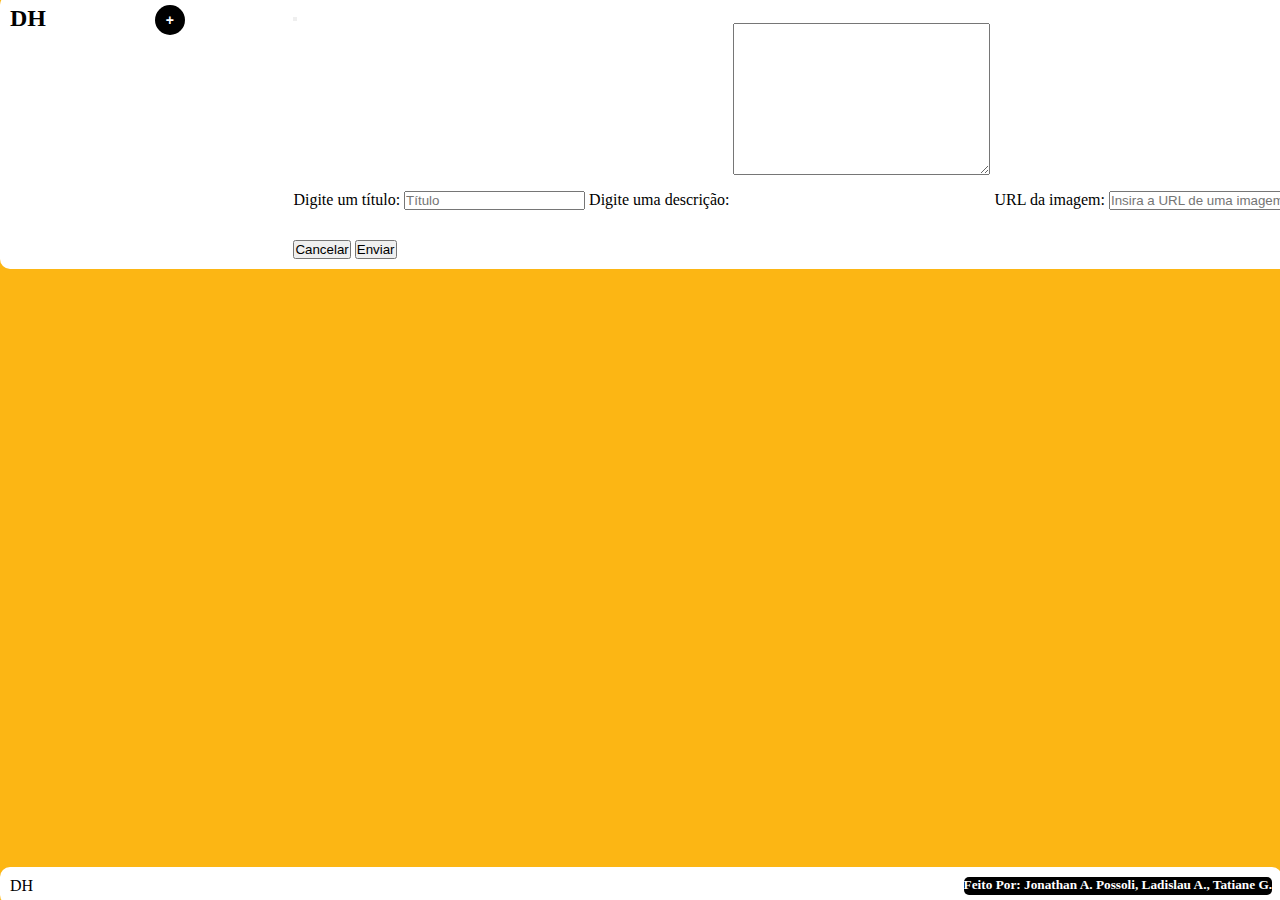
<file: index.html>
<!DOCTYPE html>
<html lang="pt-br">
<head>
     <meta charset="UTF-8">
     <meta http-equiv="X-UA-Compatible" content="IE=edge">
     <meta name="viewport" content="width=device-width, initial-scale=1.0">
     <title>Frontend II | Checkpoint I</title>
     <link href="https://cdn.jsdelivr.net/npm/bootstrap@5.0.2/dist/css/bootstrap.min.css" rel="stylesheet" integrity="sha384-EVSTQN3/azprG1Anm3QDgpJLIm9Nao0Yz1ztcQTwFspd3yD65VohhpuuCOmLASjC" crossorigin="anonymous">
     <link rel="stylesheet" href="./CSS/style.css">
     <link href="https://fonts.googleapis.com/css2?family=Asap:ital,wght@1,700&family=Nunito:ital,wght@1,700&family=Yellowtail&display=swap" rel="stylesheet">
</head>
<body>
     <header>
          <div class="header">
               <h2 class="side-logo">D<span class="h">H</span>  </h2>
               <button id="btn-modal" type="button" class="btn btn-primary button-header" data-bs-toggle="modal" data-bs-target="#exampleModal">
                    +
                  </button>
                  
                  <!-- Modal -->
                  <div class="modal fade" id="exampleModal" tabindex="-1" aria-labelledby="exampleModalLabel" aria-hidden="true">
                    <div class="modal-dialog">
                      <div class="modal-content">
                        <div class="modal-header">  
                          <button  type="button" class="btn-close" data-bs-dismiss="modal" aria-label="Close"></button>
                        </div>
                        <div class="modal-body">
                             <label for="titulo">Digite um título:</label>
                             <input class="modal-input" type="text" id="titulo" placeholder="Título">
                             <small id="validacaoTitulo"></small>
                             <label for="conteudo">Digite uma descrição:</label>
                             <textarea class="modal-input" name="conteudo" id="conteudo" cols="30" rows="10"></textarea>
                             <small id="validacaoConteudo"></small>
                              <label for="url" >URL da imagem:</label>
                              <input class="modal-input" type="text" id="url" placeholder="Insira a URL de uma imagem">
                              <small id="validacaoURL"></small>
                         </div>
                        <div class="modal-footer">
                          <button id="btn-cancel" type="button" class="btn btn-secondary" data-bs-dismiss="modal">Cancelar</button>
                          <button id="btn-ok" type="submit" class="btn btn-primary " data-bs-dismiss="modal" >Enviar</button>
                        </div>
                      </div>
                    </div>
                  </div>
          </div>
     </header>
     <main>
          <section class="cards">    
    
          </section>

     </main>
     
     <footer>
          <div class="footer">
               <p class="side-logo">D<span class="h">H</span></p>
               <h5 class="description-footer">Feito Por: Jonathan A. Possoli, Ladislau A., Tatiane G.</h5>
          </div>
     </footer>

     <script src="https://cdn.jsdelivr.net/npm/bootstrap@5.0.2/dist/js/bootstrap.bundle.min.js" integrity="sha384-MrcW6ZMFYlzcLA8Nl+NtUVF0sA7MsXsP1UyJoMp4YLEuNSfAP+JcXn/tWtIaxVXM" crossorigin="anonymous"></script>
     <script src="./JS/app.js"></script>

</body>
</html>
</file>
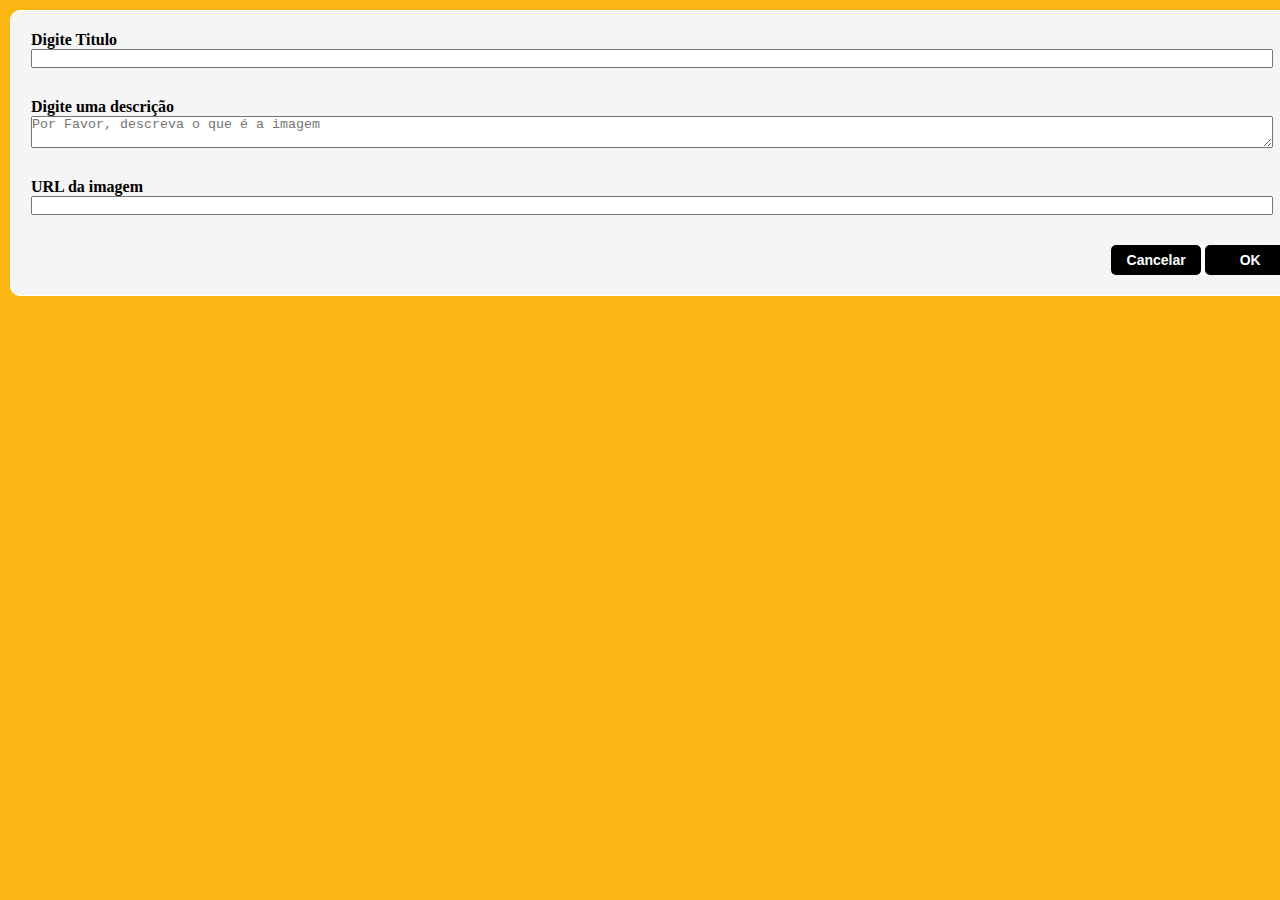
<file: formulário.html>
<!DOCTYPE html>
<html lang="en">
<head>
     <meta charset="UTF-8">
     <meta http-equiv="X-UA-Compatible" content="IE=edge">
     <meta name="viewport" content="width=device-width, initial-scale=1.0">
     <link rel="stylesheet" href="./CSS/style.css">
     <title>Document</title>
</head>
<body>
     <div id="formulario">
          
          <label for="title"><strong>Digite Titulo</strong></label>
          <input type="text" name="titulo" id="title">
     

     
          <label for="description"><strong>Digite uma descrição</strong></label>
          <textarea type="text" name="descrição" id="description" placeholder="Por Favor, descreva o que é a imagem"></textarea>
     

     
          <label for="img-url"><strong>URL da imagem</strong></label>
          <input type="select" name="url" id="img-url">
          
          
          <div class="button-formulario">
              <button type="reset" value="Reset" class="button">Cancelar</button>
              <button type="submit" value="Send!" class="button">OK</button>
          </div>
     </div>
</body>
</html>
</file>
<file: CSS/style.css>
*{
     margin: 0;
     padding: 0;
     ;
}

body{
     background-color: #FCB614
}

.header{
     background: #ffffff;
     display: flex;
     justify-content: space-between;
     padding: 10px;
     position: relative;
     width: 100%;
     top: -5px;
     border-radius: 10px;
}

#side-logo{
     background-color: black;
     color: #ffffff;
     padding: 2px;
     border-radius: 5px;
     text-align: center;
}

.button-header{
     font-size: 14px;
     text-transform: uppercase;
     font-weight: 700;
     border: none;   
     cursor: pointer;
     background-color: black;
     color: #ffffff;
     width: 30px;
     height: 30px;
     border-radius: 50%;
     display: flex;
     justify-content: center;
     align-items: center;

}

#formulario{
     display: flex;
     flex-direction: column;
     width: 97%;
     position: relative;
     margin: 10px;
     padding: 20px;
     border: 1px solid #fff;
     background-color: #f5f5f5;
     border-radius: 10px;
}

input:not(:last-child){
     margin-bottom: 30px;
}

textarea:not(:last-child){
     margin-bottom: 30px;
}

.button-formulario{
     background-color: #fff;
     position: relative;
     left: 87%;
}

.button{
     font-size: 14px;
     
     font-weight: 600;
     border: none;   
     cursor: pointer;
     background-color: black;
     color: #ffffff;
     width: 90px;
     height: 30px;  
     border-radius: 5px; 
}

.footer{
     background: #ffffff;
     display: flex;
     justify-content: space-between;
     padding: 10px;
     width: 98.6%;
     position: fixed;
     bottom: -5px;
     left: 0;
     border-radius: 10px;
}

.description-footer{
     background-color: black;
     color: #ffffff;
     border-radius: 5px;
}
</file>
